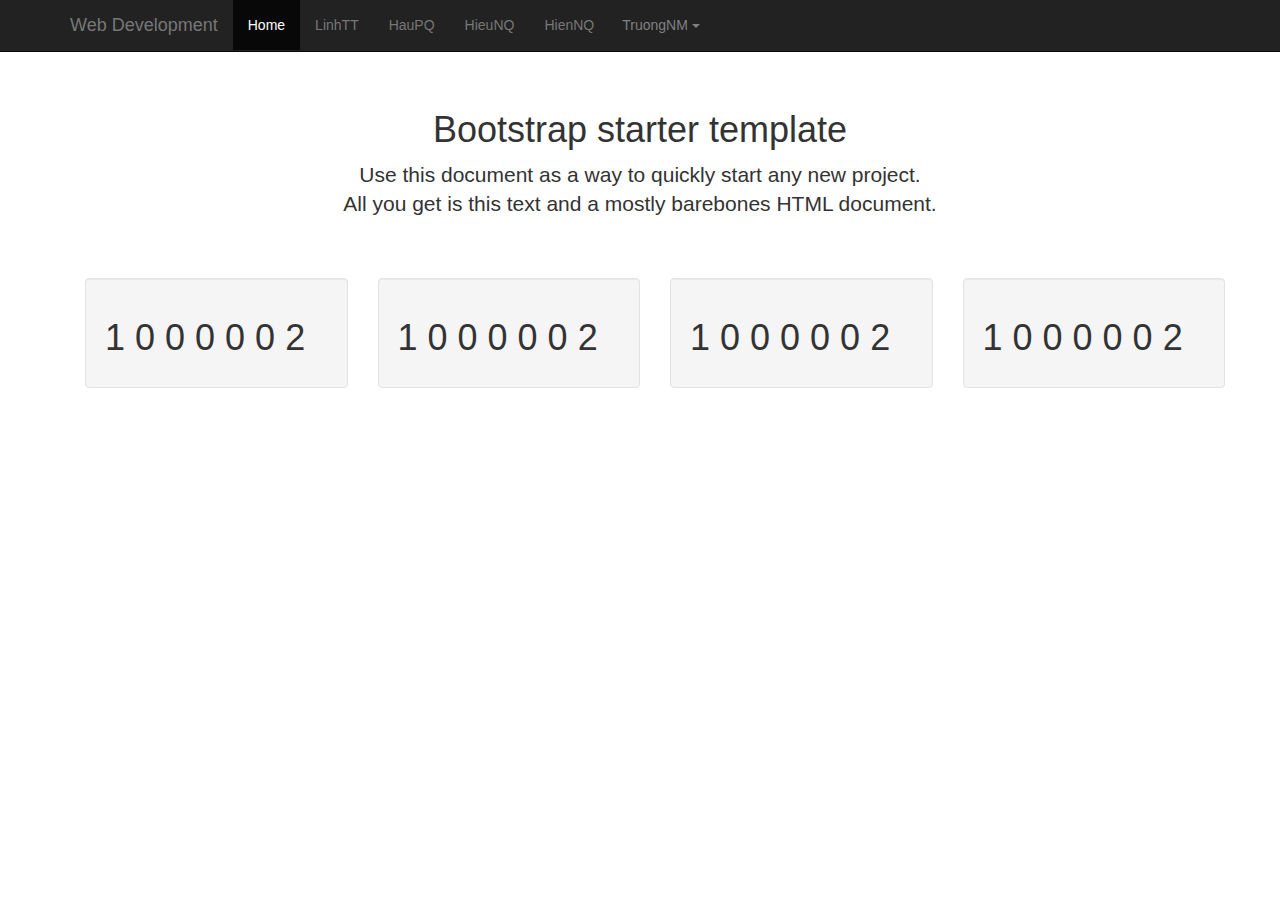
<file: index.html>
<!DOCTYPE html>
<html lang="en">
<head>
  <meta charset="utf-8">
  <meta http-equiv="X-UA-Compatible" content="IE=edge">
  <meta name="viewport" content="width=device-width, initial-scale=1">
  <!-- The above 3 meta tags *must* come first in the head; any other head content must come *after* these tags -->
  <meta name="description" content="">
  <meta name="author" content="">
  

  <title>Page đã được sủa</title>

  <!-- Bootstrap core CSS -->
  <link href="bootstrap3/css/bootstrap.min.css" rel="stylesheet">

  <!-- Custom styles for this template -->
  <!--<link href="http://getbootstrap.com/examples/starter-template/starter-template.css" rel="stylesheet"> -->
  <!--Copy the above CSS and include it myself - Linh Tran -->
  <style type="text/css">
    body {
      padding-top: 50px;
    }
    .starter-template {
      padding: 40px 15px;
      text-align: center;
    }
  </style>


  <!-- HTML5 shim and Respond.js for IE8 support of HTML5 elements and media queries -->
    <!--[if lt IE 9]>
      <script src="https://oss.maxcdn.com/html5shiv/3.7.2/html5shiv.min.js"></script>
      <script src="https://oss.maxcdn.com/respond/1.4.2/respond.min.js"></script>
      <![endif]-->
    </head>

    <body>
      <nav class="navbar navbar-inverse navbar-fixed-top ">
        <div class="container">
          <div class="navbar-header">
            <button type="button" class="navbar-toggle collapsed" data-toggle="collapse" data-target="#navbar" aria-expanded="false" aria-controls="navbar">
              <span class="sr-only"> Toggle navigation</span>
              <span class="icon-bar"></span>
              <span class="icon-bar"></span>
              <span class="icon-bar"></span>
            </button>
            <a class="navbar-brand" href="#">Web Development</a>
          </div>
          <div id="navbar" class="collapse navbar-collapse">
            <ul class="nav navbar-nav">
              <li class="active"><a href="#">Home</a></li>
              <li><a href="LinhTT/linhtt.html">LinhTT</a></li>
              <li><a href="pages/haupq.html">HauPQ</a></li>
              <li><a href="pages/hieunq.html">HieuNQ</a></li>
              <li><a href="pages/hiennq.html">HienNQ</a></li>
              <!-- <li><a href="TruongNM/">TruongNM</a></li> -->
              <li>
                <div class="dropdown">
                <button style="background:transparent; color: gray;line-height: 37px;" onmouseover='this.style.color="white"' onmouseout='this.style.color="grey"' class="btn dropdown-toggle" type="button" data-toggle="dropdown">TruongNM
                    <span class="caret"></span></button>
                    <ul class="dropdown-menu">
                      <li><a href="TruongNM/CatHTML">Cat HTML</a></li>
                      <li><a href="TruongNM/ToDoList">Angular Todo List</a></li>
                    </ul>
                  </div>
                </li>
              </ul>
            </div><!--/.nav-collapse -->
          </div>
        </nav>

        <div class="container" >

          <div class="starter-template">
            <h1>Bootstrap starter template</h1>
            <p class="lead">Use this document as a way to quickly start any new project.<br> All you get is this text and a mostly barebones HTML document.</p>
          </div>

          <div class="container">
            <div class ="row">
              <div class="col-sm-6 col-md-3">
                <div class = "well"><h1>1 0 0 0 0 0 2</h1></div>
              </div>
              <div class="col-sm-6 col-md-3">
                <div class = "well"><h1>1 0 0 0 0 0 2</h1></div>
              </div>
              <div class="col-sm-6 col-md-3">
                <div class = "well"><h1>1 0 0 0 0 0 2</h1></div>
              </div>
              <div class="col-sm-6 col-md-3">
                <div class = "well"><h1>1 0 0 0 0 0 2</h1></div>
              </div> 
            </div>
          </div>


        </div><!-- /.container -->


    <!-- Bootstrap core JavaScript
    ================================================== -->
    <!-- Placed at the end of the document so the pages load faster -->
    <script src="bootstrap3/js/jquery1112.js"></script>
    <script src="bootstrap3/js/bootstrap.min.js"></script>

  </body>
  </html>
</file>
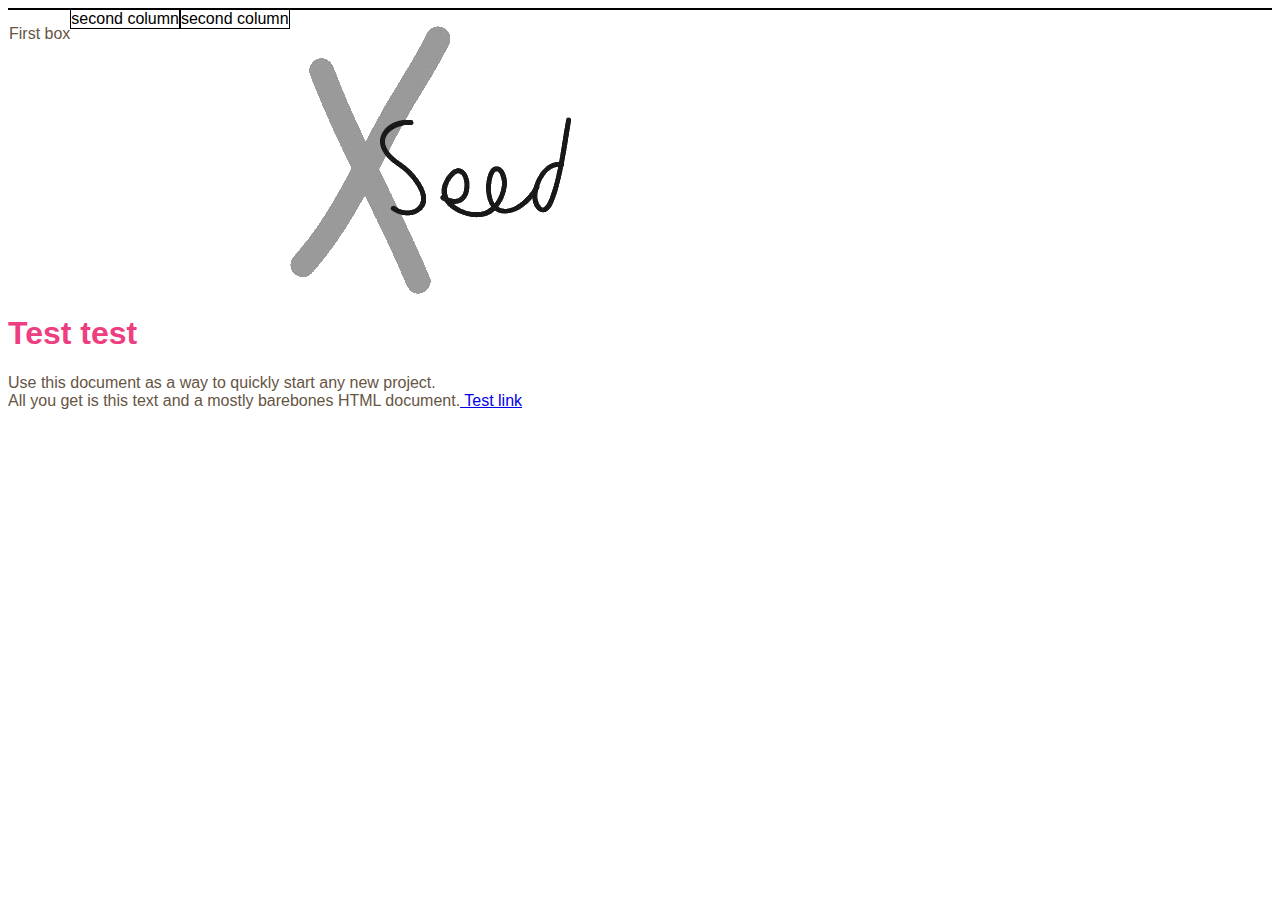
<file: LinhTT/test (copy).html>
<html>
	<style style="text/css" >
	body {
  font-family: Verdana, Arial, sans-serif;}
h1, h2 {
  color: #ee3e80;}
p {
  color: #665544;
}
	.column{
		float: left;
		border: 1px black solid;
	}
	.box
	{
		border: 1px black solid;
	}

	</style>
	<div class ="box" style="float: top">
		<p style="float: left">First box</p>
		<div class="column">
			second column
		</div>
		<div class="column">
			second column
		</div>
	</div>
	<p><img src="images/logo.jpg"/></p>
	<h1> Test test	</h1>
		<p>
			Use this document as a way to quickly start any new project. <br> All you get is this text and a mostly barebones HTML document.<a href="/images/logo.jpg" type="relative"> Test link</a>
		</P>


	
	

</html>
</file>
